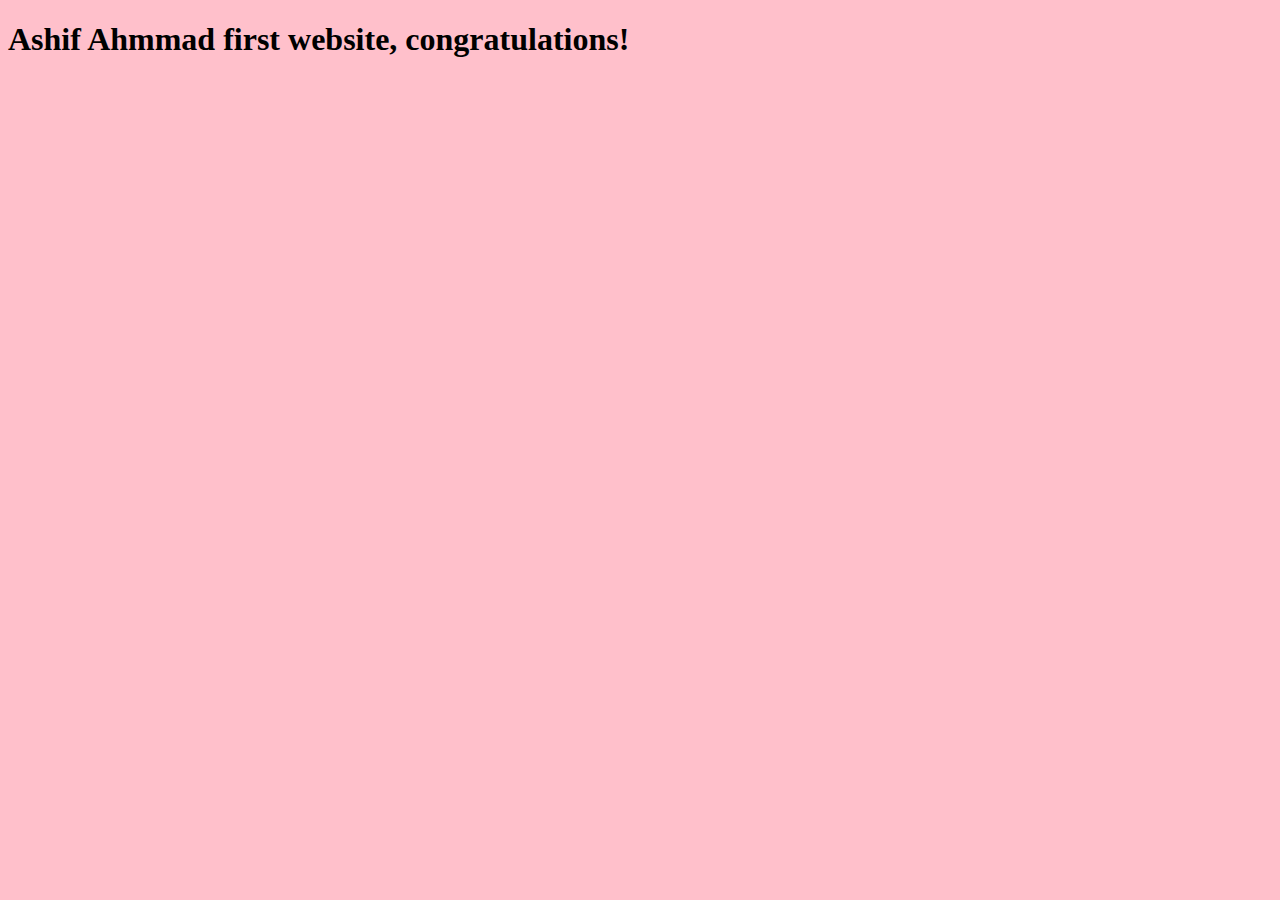
<file: index.html>
<!DOCTYPE html>
<html lang="en">
<head>
    <meta charset="UTF-8">
    <meta name="viewport" content="width=device-width, initial-scale=1.0">
    <title>Document</title>
    <link rel="stylesheet" href="style.css">
</head>
<body>
 <h1>Ashif Ahmmad first website, congratulations!</h1> 
</body>
<script src="script.js"></script>
</html>
</file>
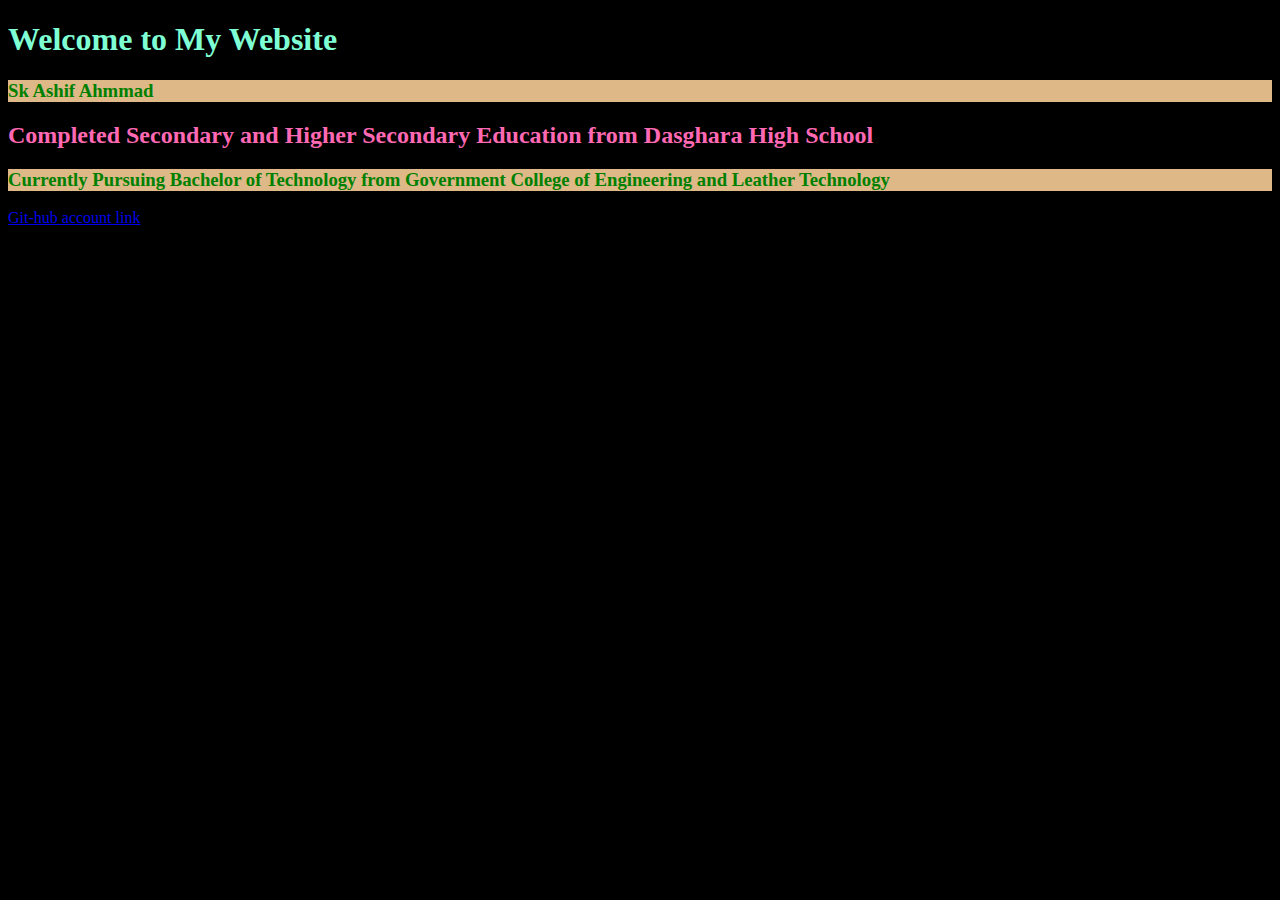
<file: New Folder/index.html>
<!DOCTYPE html>
<html lang="en">
<head>
    <meta charset="UTF-8">
    <meta name="viewport" content="width=, initial-scale=1.0">
    <title>Document</title>
</head>
<body>
    <h1>Welcome to My Website</h1>
    <h3>Sk Ashif Ahmmad</h3>
    <h2>Completed Secondary and Higher Secondary Education from Dasghara High School</h2>
    <h3>Currently Pursuing Bachelor of Technology from Government College of Engineering and Leather Technology</h3>
    <link rel="stylesheet" href="style.css">
    <a href="https://github.com/">Git-hub account link</a>
    
</body>
</html>
</file>
<file: style.css>
body{
    background-color: pink;
}
</file>
<file: New Folder/style.css>
h1{
    color: aquamarine;
}
h2{
    color: hotpink;

}
p{background-color: aqua;}
p{
    color: hotpink;
}
h3{color: green;
background-color: burlywood;}
body{
    background-color: black;
}
</file>
